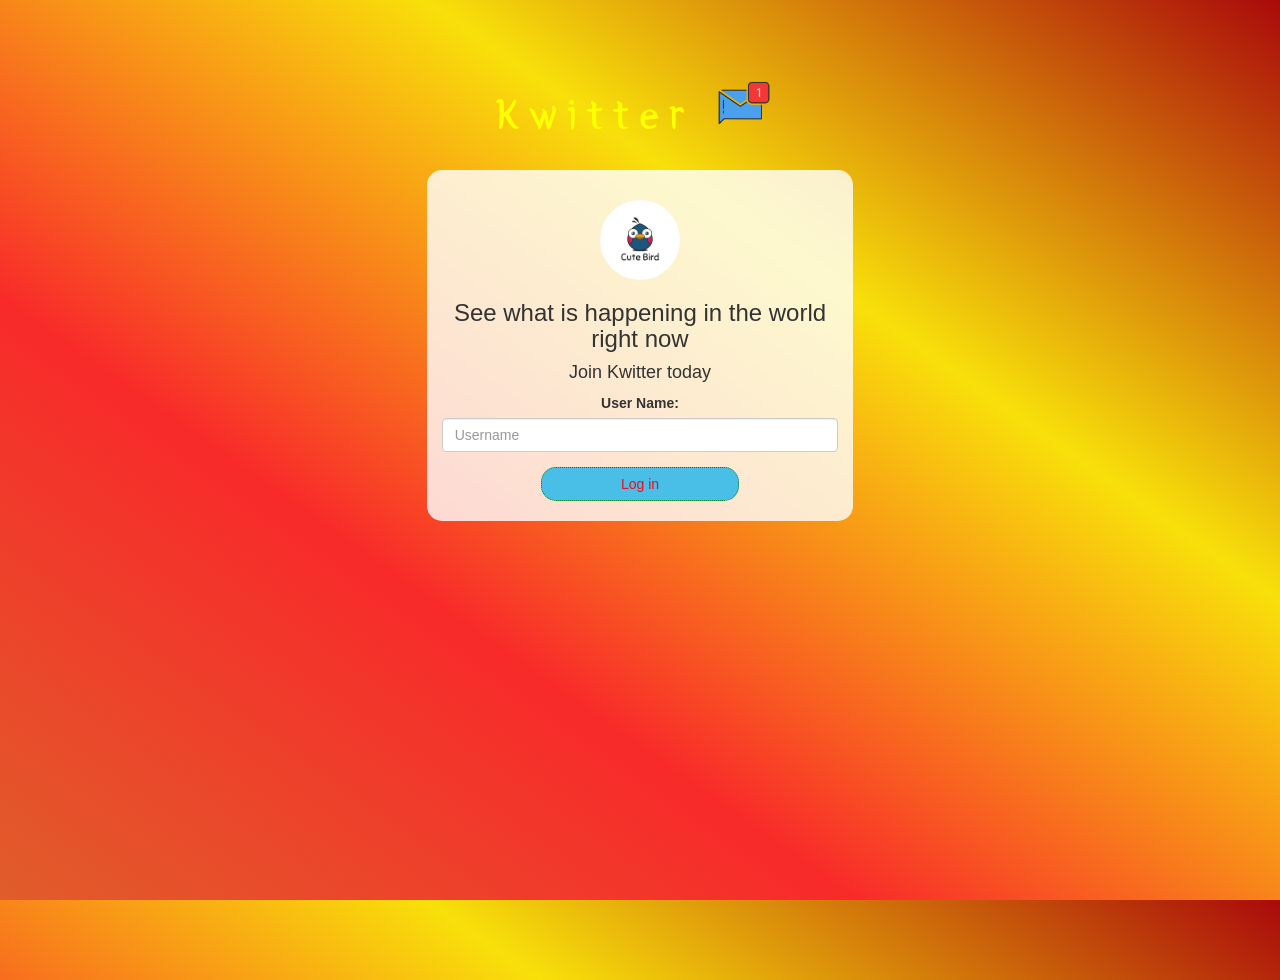
<file: index.html>
<!DOCTYPE html>
<html>
<head>
	<title>Kwitter</title>
<link href="https://fonts.googleapis.com/css?family=Yeon+Sung&display=swap" rel="stylesheet"><meta name="viewport" content="width=device-width, initial-scale=1">

<link rel="stylesheet" href="https://maxcdn.bootstrapcdn.com/bootstrap/3.4.0/css/bootstrap.min.css">
<script src="https://ajax.googleapis.com/ajax/libs/jquery/3.4.1/jquery.min.js"></script>
<script src="https://maxcdn.bootstrapcdn.com/bootstrap/3.4.0/js/bootstrap.min.js"></script>

<link rel="stylesheet" type="text/css" href="style.css">
<script src="kwitter.js"></script>
</head>
<body>
<center>
	<h1 class="header">	
		Kwitter	<sup>
	<img src="m2.png">
	</sup>
</h1>
	<div class="col-lg-4 col-md-6 col-sm-6 col-xs-11 login_div">
	<img src="logo.png" class="logo">
		<h3 >See what is happening in the world right now</h3>
		<h4 >Join Kwitter today</h4>
		<div class="form-group">
		  <label >User Name:</label>
		  <input id="user_name" type="text" class="form-control" placeholder="Username">
		</div>
		<button id="login_button" class="btn btn-success"onclick="addUser()">Log in</button>
		<br><br>
	</div>
</center>
</body>
</html>
</file>
<file: style.css>
html, body
{
  height: 100%;
  margin: 0;
}

body 
{ 
	background-image: linear-gradient(to right top, #e05d2a, #f82a2a, #f8e00a, #aa0a0a); 
}

.header
{
	color: yellow;
	font-family: 'Yeon Sung';
	font-size: 45px;
	letter-spacing: 10px;
	margin-top: 80px;
}
.header img
{
	width: 80px;
	margin-left: -15px;
}

.login_div
{
	background: rgba(255,255,255,0.8);
	float: none;
	border-radius: 15px;
}

.logo
{
	width: 80px;
	margin-top: 30px;
	border-radius: 40px;
}

#login_button
{
	width: 50%;
	border-radius: 15px;
	background-color: rgb(73, 190, 230);
	color: rgb(240, 12, 31);
	border-color: green;
	border-style: dotted;
}
#login_button:hover{
	background-color: green;
}
.room_name
{
	cursor: pointer;
	font-size: 20px;
}


#logout
{
	font-size: 20px; 
	float: right;
}


#output
{
	padding: 10px; 
	width:80%;
	background: rgba(255,255,255,0.8);
	border-radius: 15px;
}

.input_div_room_page
{
	width: 80%;
}

.input_div label
{
	color: white;
	font-size: 20px;
}


.input_div_message_page
{
	position: fixed;
	bottom: 0px;
	width: 100%;
	background: rgba(255,255,255,0.8);
}
.input_div_message_page label
{
	color: black;
}
.input_div_message_page #msg
{
	width: 80%;
}
.input_div_message_page button
{
	margin-top: 15px;
	width: 50%; 
}
.color_white
{
	color: white
}

.user_tick
{
	width:20px;
}
.message_h4
{
	padding-left:5px;
	color:grey;
}
input:hover{
	background-color: yellow;
}
#div:hover{
	background-color: rgb(233, 144, 225);
	width: 550px;
}
</file>
